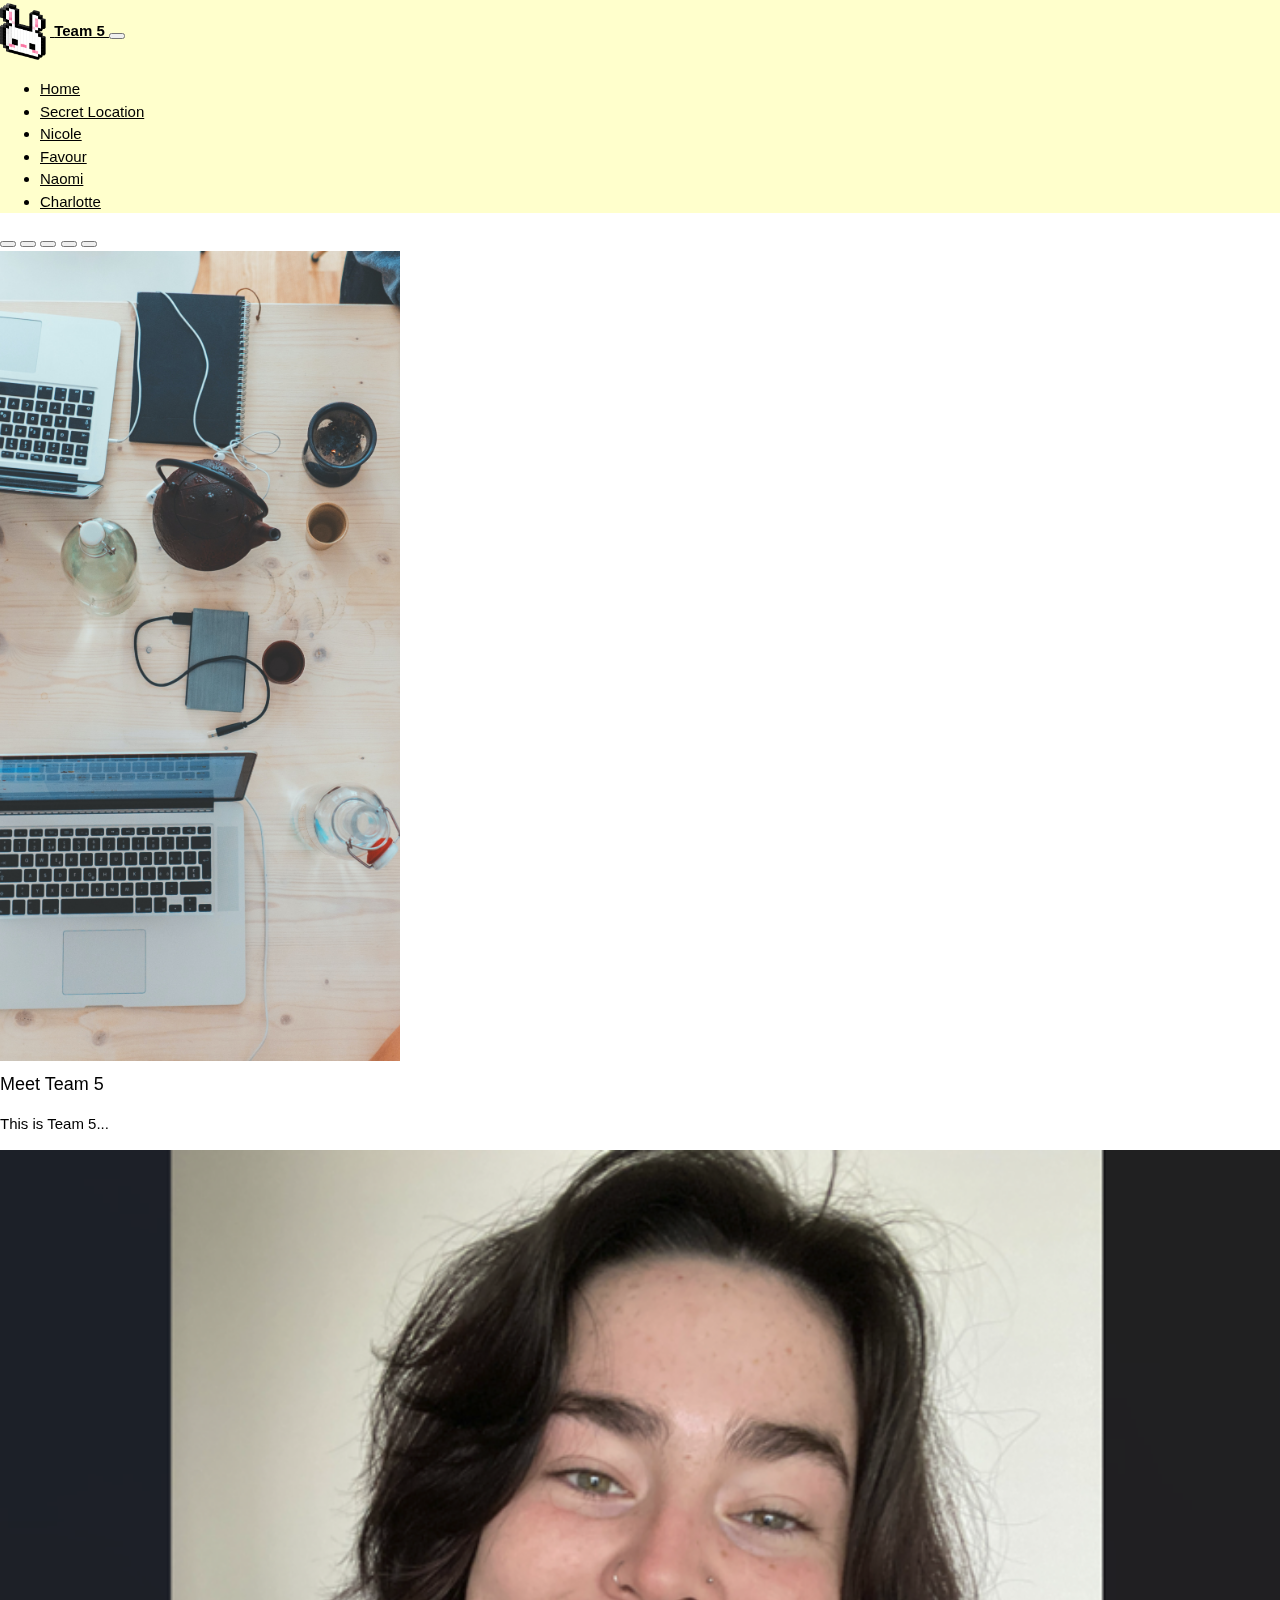
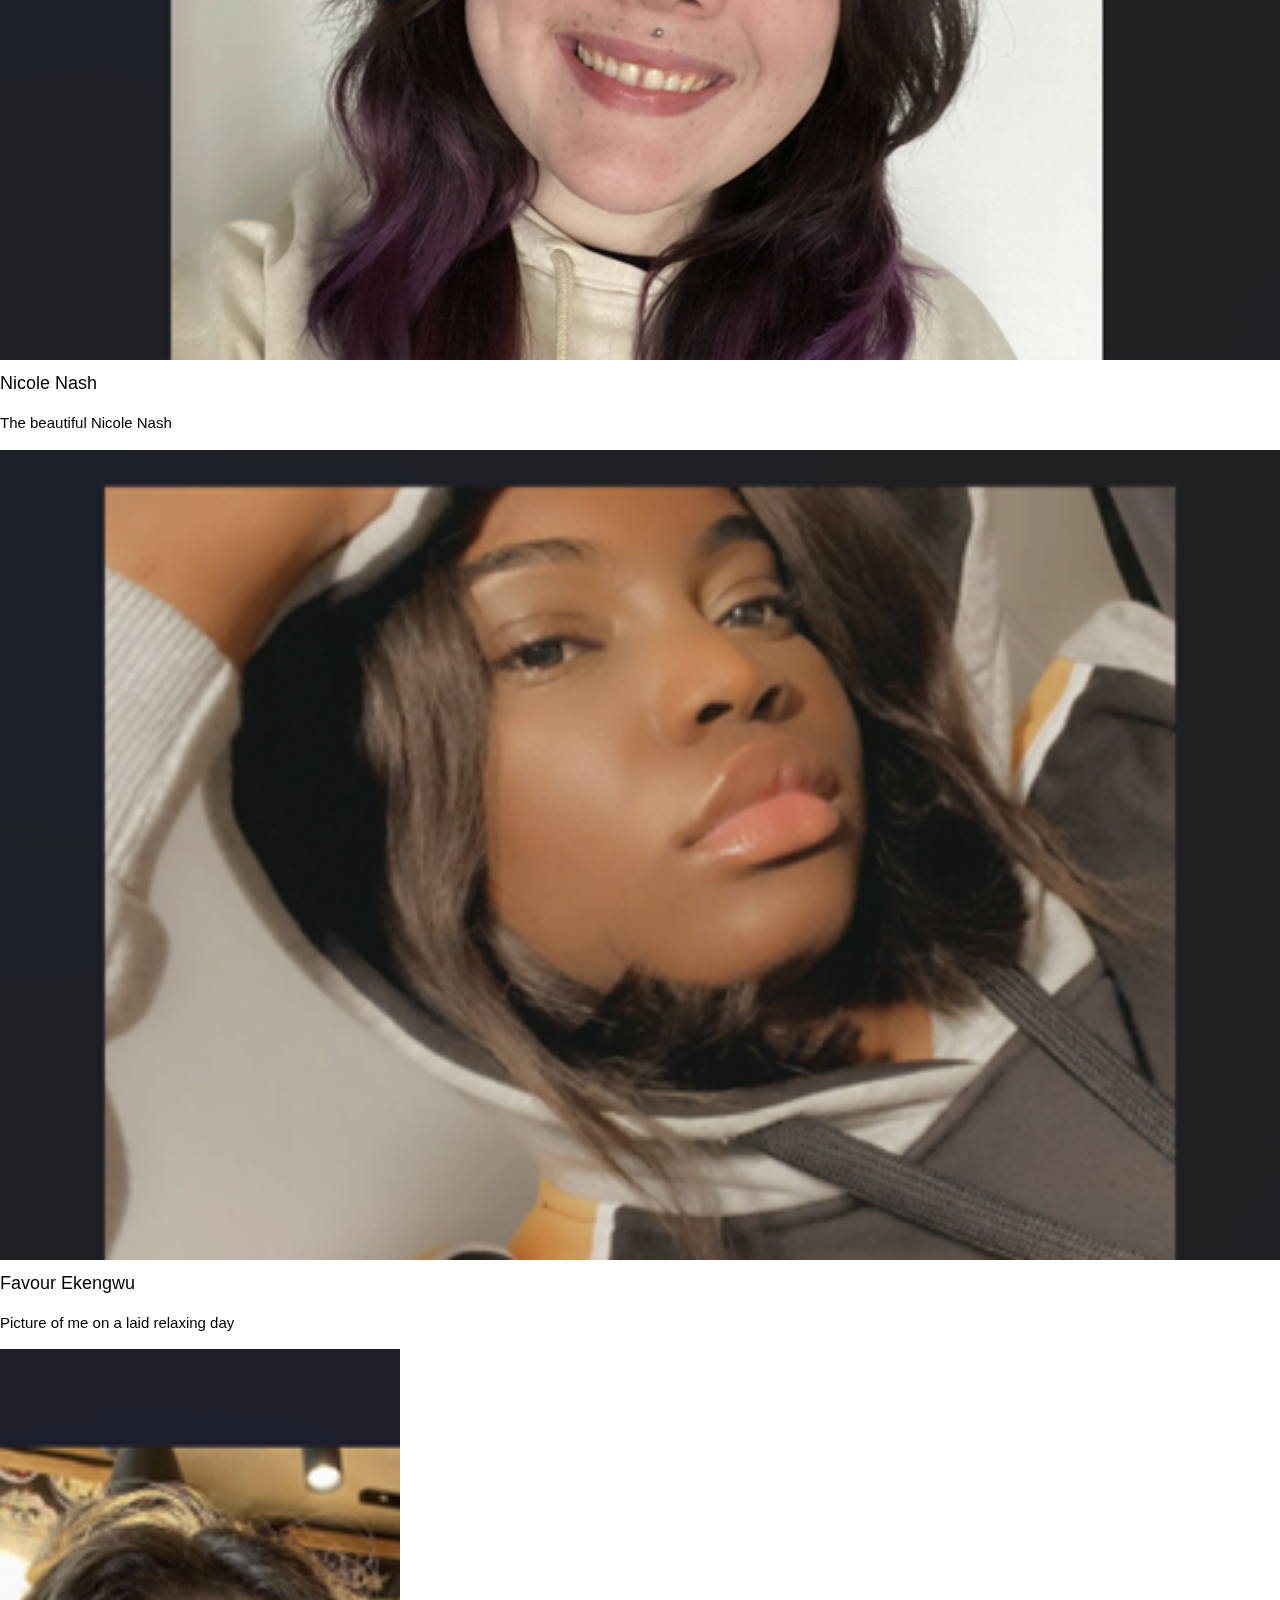
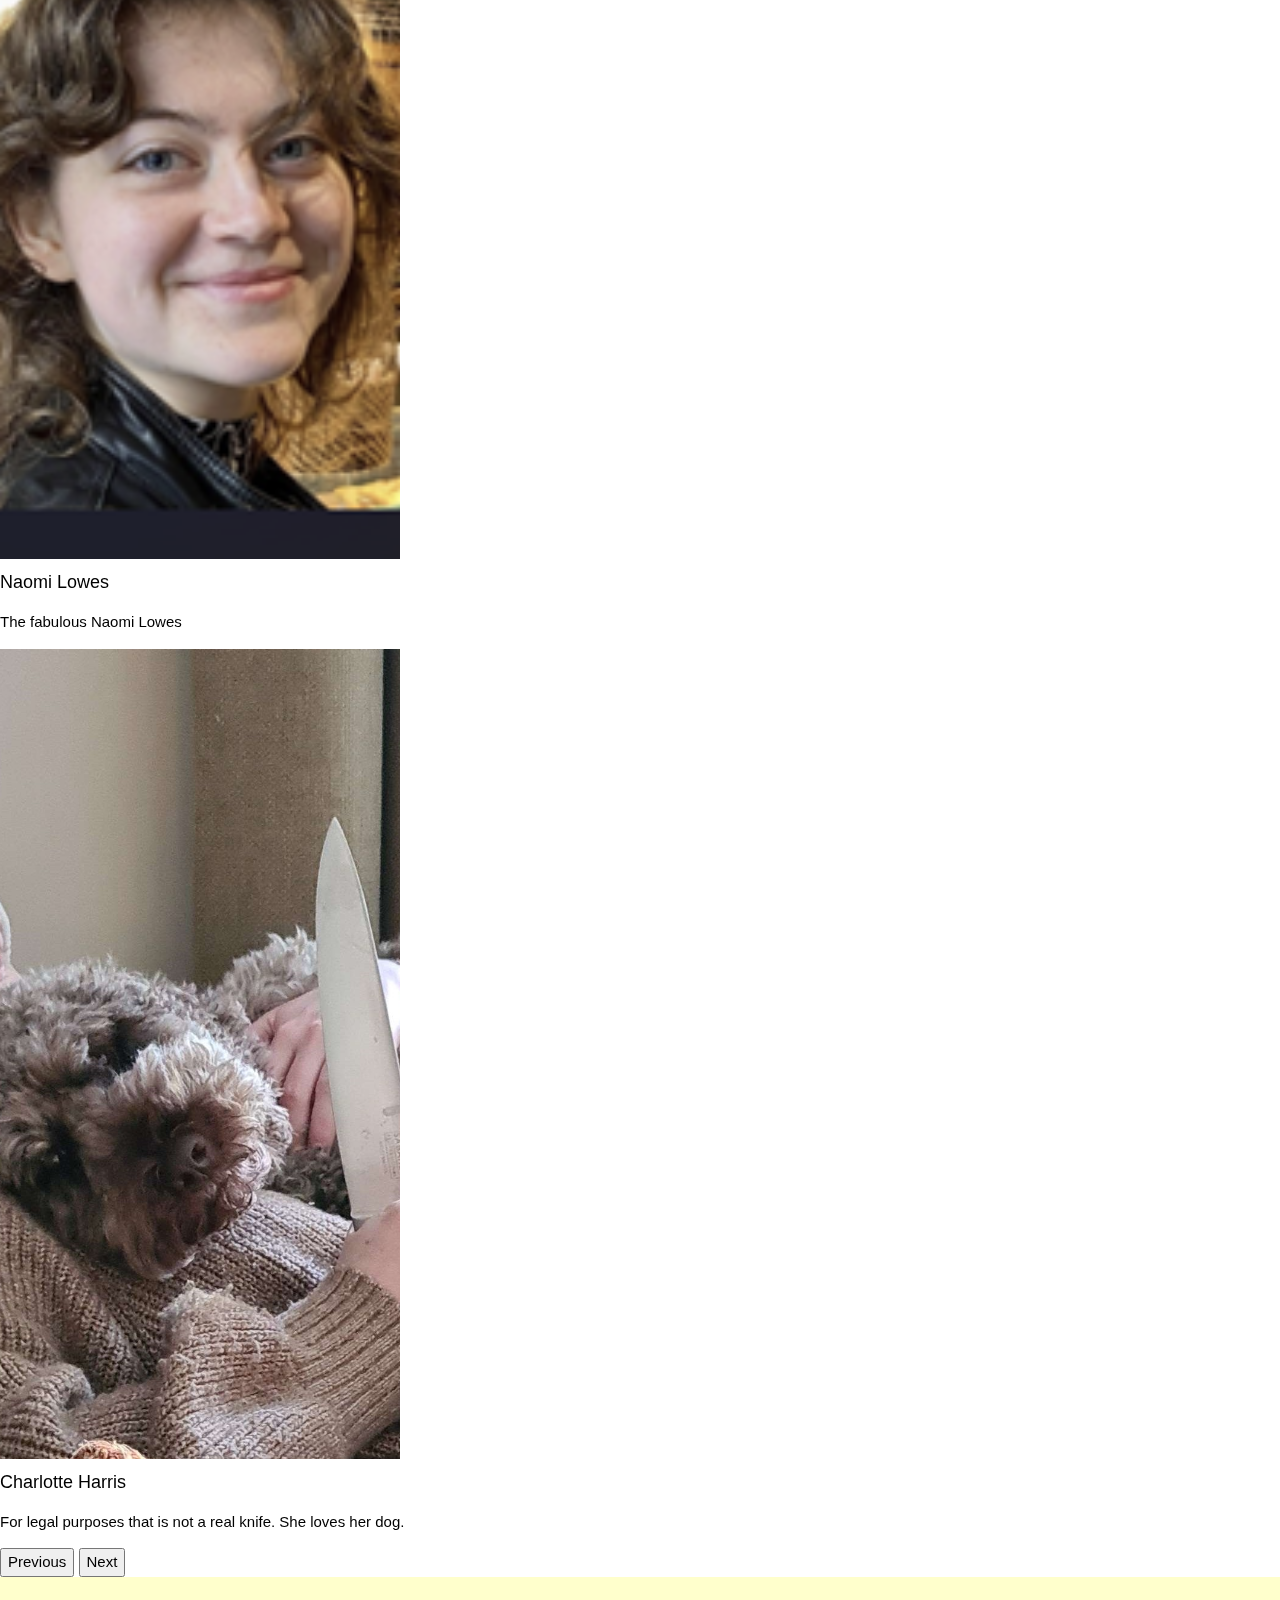
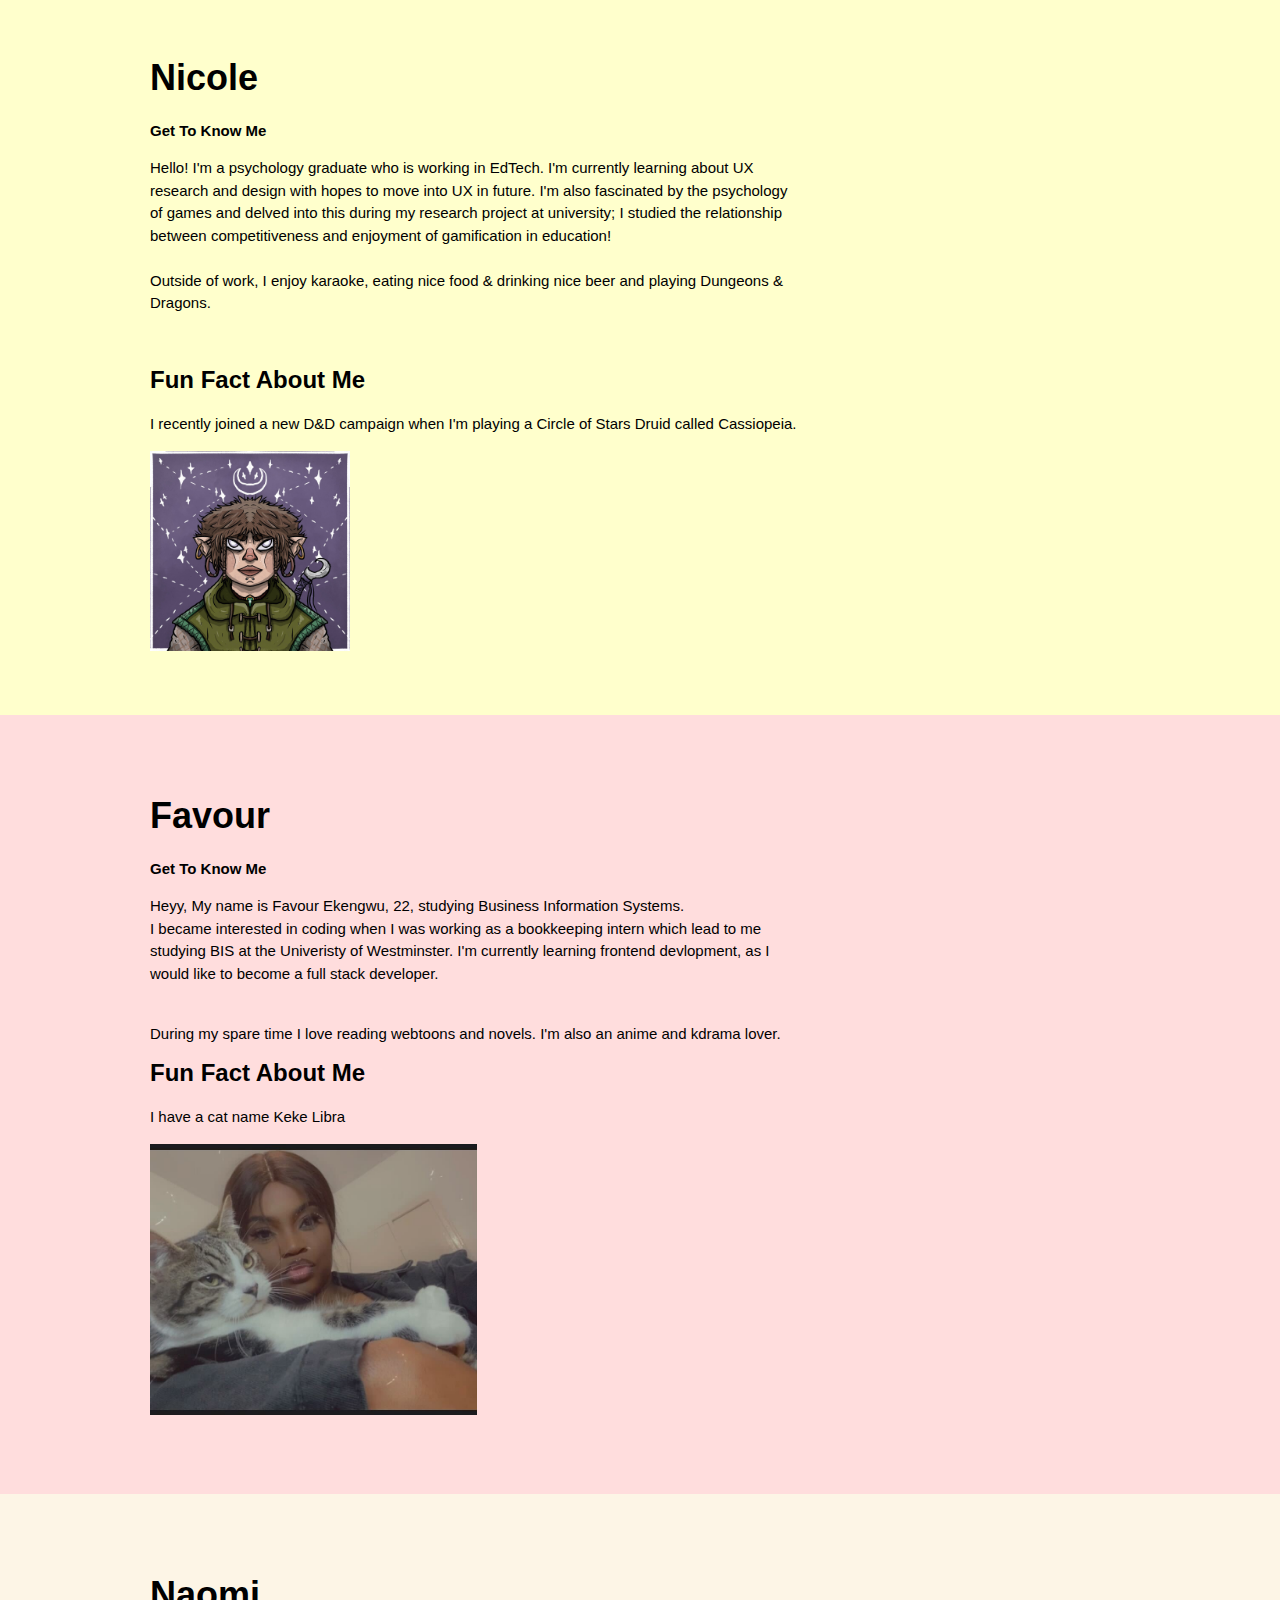
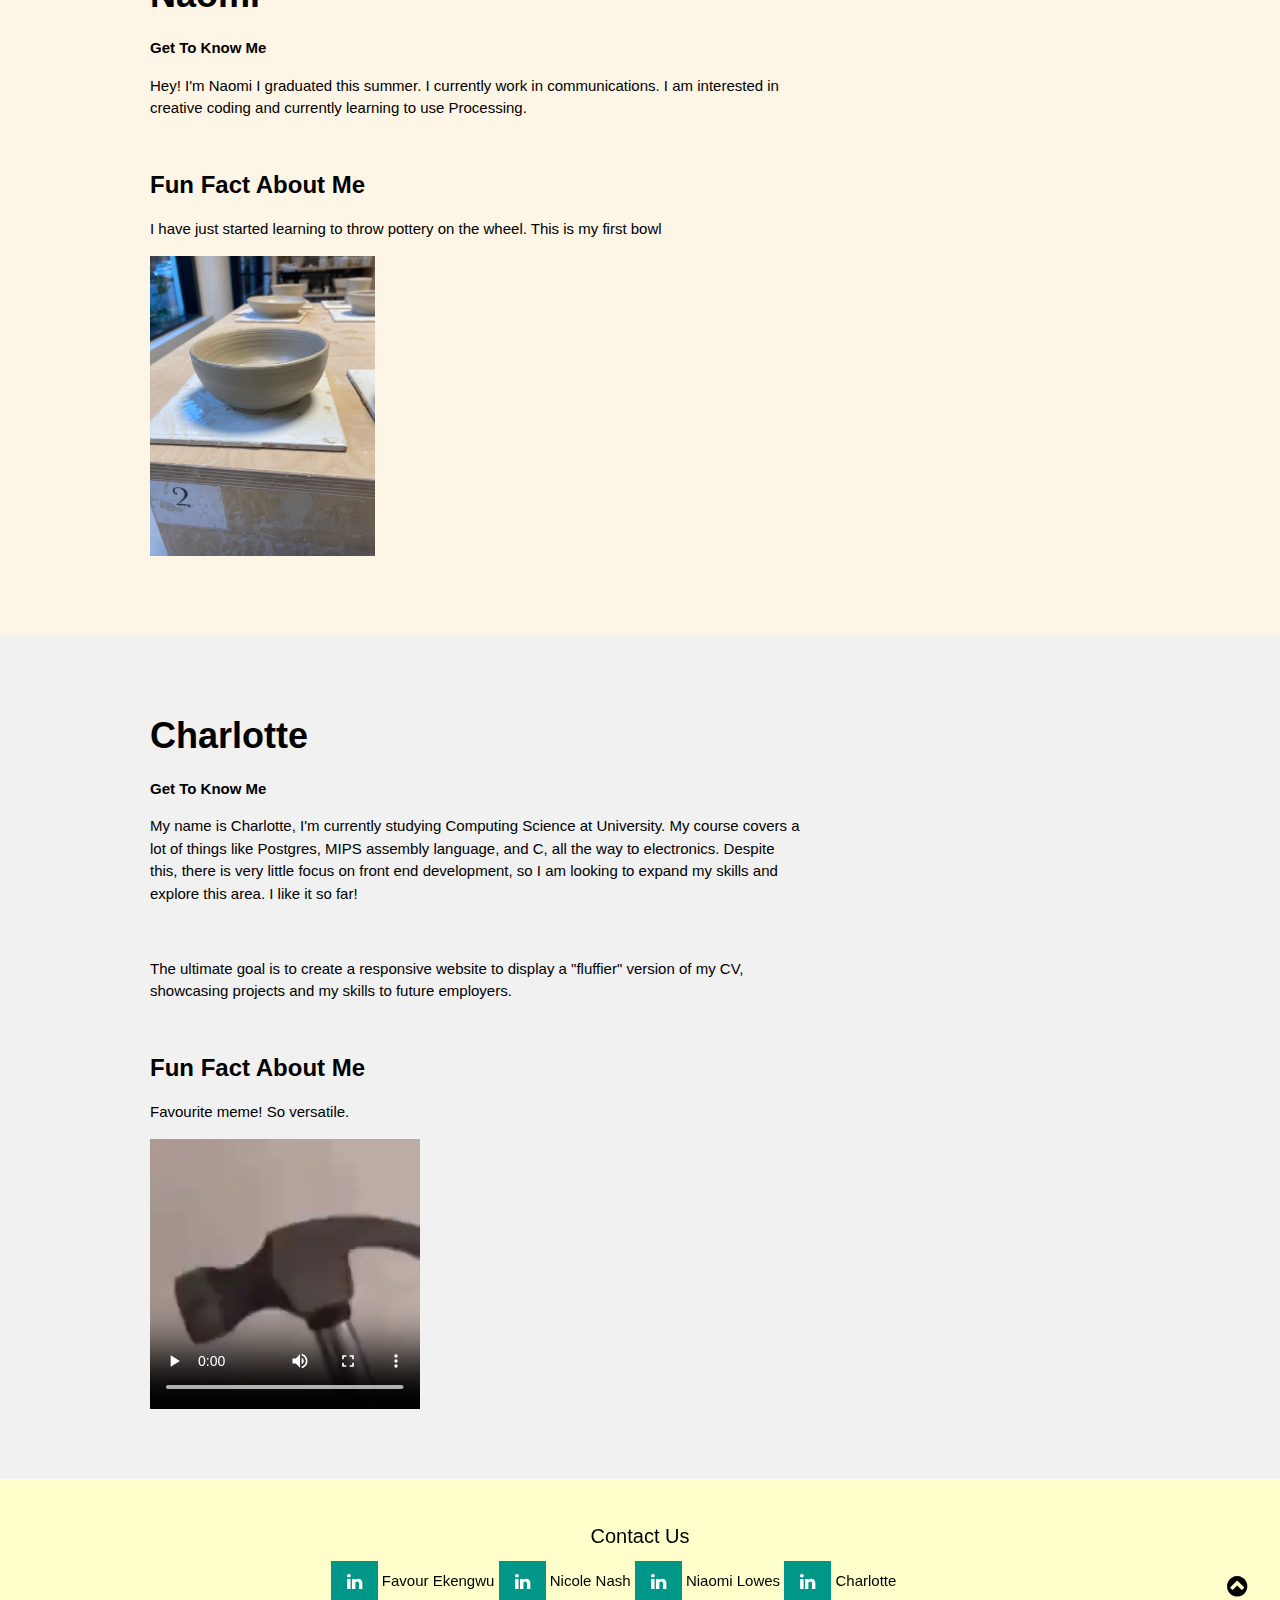
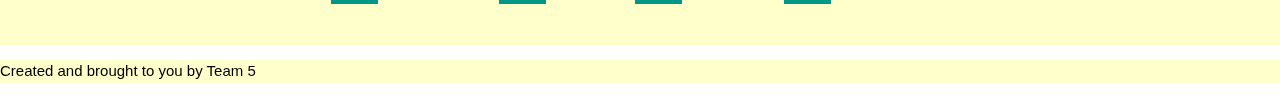
<file: index.html>
<!DOCTYPE html>
<html lang="en">
<head>
    <meta charset="UTF-8">
    <meta http-equiv="X-UA-Compatible" content="IE=edge">
    <meta name="viewport" content="width=device-width, initial-scale=1.0">
    <link rel="icon" href="media/bunny.ico">
    <!-- CSS only -->
    <link href="https://cdn.jsdelivr.net/npm/bootstrap@5.2.3/dist/css/bootstrap.min.css" rel="stylesheet" integrity="sha384-rbsA2VBKQhggwzxH7pPCaAqO46MgnOM80zW1RWuH61DGLwZJEdK2Kadq2F9CUG65" crossorigin="anonymous">
    <link rel="stylesheet" href="https://www.w3schools.com/w3css/4/w3.css">
    <link rel="stylesheet" href="https://fonts.googleapis.com/css?family=Lato">
    <link rel="stylesheet" href="https://fonts.googleapis.com/css?family=Montserrat">
    <link rel="stylesheet" href="https://cdnjs.cloudflare.com/ajax/libs/font-awesome/6.2.1/css/all.min.css">
    <!--social media -->
    <link rel="stylesheet" href="https://cdnjs.cloudflare.com/ajax/libs/font-awesome/4.7.0/css/font-awesome.min.css">
    <link href="style.css" rel="stylesheet" type="text/css">
    <title>Self Introduction and Interest</title>
</head>

<body>
    <nav class="navbar fixed-top bg-light w3-pale-yellow">
        <div class="container-fluid">
            <a class="navbar-brand" href="#">
            <img src="media/bunny.png" alt="Logo" width="50" height="auto" class="d-inline-block align-text-top">
            <b class = "w3-hover-text-blue"> Team 5 </b>
            </a>
            <button class="navbar-toggler" type="button" data-bs-toggle="collapse" data-bs-target="#navbarNav" aria-controls="navbarNav" aria-expanded="false" aria-label="Toggle navigation">
                <span class="navbar-toggler-icon"></span>
            </button>
            
            <div class="collapse navbar-collapse" id="navbarNav">
                <ul class="navbar-nav">
                    <li class="nav-item">
                    <a class="nav-link active w3-hover-text-blue" aria-current="page" href="#Home">Home</a>
                    </li>
                    <li class="nav-item">
                    <a class="nav-link" href="page1.html">Secret Location</a>
                    </li>
                    <li class="nav-item">
                    <a class="nav-link active w3-hover-text-blue" href="#Nicole">Nicole</a>
                    </li>
                    <li class="nav-item">
                    <a class="nav-link active w3-hover-text-blue" href="#Favour">Favour</a>
                    </li>
                    <li class="nav-item">
                    <a class="nav-link active w3-hover-text-blue" href="#Naomi">Naomi</a>
                    </li>
                    <li class="nav-item">
                        <a class="nav-link active w3-hover-text-blue" href="#Charlotte">Charlotte</a>
                    </li>
                </ul>
            </div>
        </div>
    </nav>

    
    <a name="Home"></a>
    <div id="carouselExampleCaptions" class="carousel slide" data-bs-ride="false">
        <div class="carousel-indicators">
          <button type="button" data-bs-target="#carouselExampleCaptions" data-bs-slide-to="0" class="active" aria-current="true" aria-label="Slide 1"></button>
          <button type="button" data-bs-target="#carouselExampleCaptions" data-bs-slide-to="1" aria-label="Slide 2"></button>
          <button type="button" data-bs-target="#carouselExampleCaptions" data-bs-slide-to="2" aria-label="Slide 3"></button>
          <button type="button" data-bs-target="#carouselExampleCaptions" data-bs-slide-to="3" aria-label="Slide 4"></button>
          <button type="button" data-bs-target="#carouselExampleCaptions" data-bs-slide-to="4" aria-label="Slide 4"></button>
        </div>
        <div class="carousel-inner">
            <div class="carousel-item active">
                <img src="media/team_pic_res.jpg" class="d-block w-100" width="400" height="auto" alt="...">
                    <div class="carousel-caption d-none d-md-block">
                        <h5>Meet Team 5</h5>
                        <p>This is Team 5...</p>
                    </div>
            </div>
            <div class="carousel-item">
                <img src="media/nicole.png" class="d-block w-100" width="400" height="auto" style="width:100%" alt="...">
                <div class="carousel-caption d-none d-md-block">
                    <h5>Nicole Nash</h5>
                    <p>The beautiful Nicole Nash</p>
                </div>
            </div>
            <div class="carousel-item">
                <img src="media/fav.png" class="d-block w-100" style="width:100%" alt="...">
                <div class="carousel-caption d-none d-md-block">
                    <h5>Favour Ekengwu</h5>
                    <p>Picture of me on a laid relaxing day</p>
                </div>
            </div>
            <div class="carousel-item">
                <img src="media/naomi.png" class="d-block w-100" width="400" height="500" alt="...">
                <div class="carousel-caption d-none d-md-block">
                    <h5>Naomi Lowes</h5>
                    <p>The fabulous Naomi Lowes</p>
                </div>
            </div>
            <div class="carousel-item">
                <img src="media/charlotte_pic.jpg" class="d-block w-100" width="400" height="500" alt="Charlote with her dog, for legal purposes not a real knife">
                <div class="carousel-caption d-none d-md-block">
                    <h5>Charlotte Harris</h5>
                    <p>For legal purposes that is not a real knife. She loves her dog.</p>
                </div>
            </div>
        </div>
        <button class="carousel-control-prev" type="button" data-bs-target="#carouselExampleCaptions" data-bs-slide="prev">
          <span class="carousel-control-prev-icon" aria-hidden="true"></span>
          <span class="visually-hidden">Previous</span>
        </button>
        <button class="carousel-control-next" type="button" data-bs-target="#carouselExampleCaptions" data-bs-slide="next">
          <span class="carousel-control-next-icon" aria-hidden="true"></span>
          <span class="visually-hidden">Next</span>
        </button>
      </div>
        <!-- First Grid -->
    <a name="Nicole"></a>
    <div class="w3-row-padding w3-padding-64 w3-pale-yellow w3-container">
        <div class="w3-content">
            <div class="w3-twothird">
                <h1><b>Nicole</b></h1>

                <p><b>Get To Know Me</b></p> 
       
                <p>Hello! I'm a psychology graduate who is working in EdTech. I'm currently learning about UX research and design with hopes to move into UX in future. 
                   I'm also fascinated by the psychology of games and delved into this during my research project at university; 
                   I studied the relationship between competitiveness and enjoyment of gamification in education!
                   <br>
                    <br>
                    Outside of work, I enjoy karaoke, eating nice food & drinking nice beer and playing Dungeons & Dragons.
                </p>

                <br>

                <h3><b>Fun Fact About Me</b></h3>
                <p> I recently joined a new D&D campaign when I'm playing a Circle of Stars Druid called Cassiopeia.</p>
                    <img src="media/Cassie.JPG" alt="An illustration of a halfling surrounded by stars" width="200" height="200">

            </div>

        </div>
    </div>

    <!-- Second Grid -->
    <a name="Favour"></a>
    <div class="w3-row-padding w3-padding-64 w3-pale-red w3-container">
        <div class="w3-content">
            <div class="w3-twothird">
                <h1><b>Favour</b></h1>
                <p><b>Get To Know Me</b></p> 
                <p> Heyy, My name is Favour Ekengwu, 22, studying Business Information Systems. <br>
                    I became interested in coding when I was working as a bookkeeping intern which lead to me studying BIS at the Univeristy of Westminster.
                    I'm currently learning frontend devlopment, as I would like to become a full stack developer. </p>
                    <br> During my spare time I love reading webtoons and novels. I'm also an anime and kdrama lover.

                <h3><b>Fun Fact About Me</b></h3>
                <p>I have a cat name Keke Libra 
                <div> <img src="media/fav_cat1.jpg" alt="Favour and Keke Libra" style="width: 50%; height: 50%"></div>    
                </p>
            </div>
        </div>
    </div>


        <!-- Third Grid -->
    <a name="Naomi"></a>
    <div class="w3-row-padding w3-padding-64 w3-sand w3-container">
        <div class="w3-content">
            <div class="w3-twothird">
                <h1><b>Naomi</b></h1>

                <p><b>Get To Know Me</b></p> 
                <p>Hey! I'm Naomi I graduated this summer. I currently work in communications. I am interested in creative coding and currently learning to use Processing.</p>

                <br>

                <h3><b>Fun Fact About Me</b></h3>
                <p>I have just started learning to throw pottery on the wheel. This is my first bowl
                <div> <img src="media/nao_pot.jpg" alt="Naomi's pot" height="300"></div>
                </p>
             </div>
        </div>
    </div>

    <!-- Fourth Grid -->
    <a name="Charlotte"></a>
    <div class="w3-row-padding w3-padding-64 w3-light-grey w3-container">
        <div class="w3-content">
            <div class="w3-twothird">
                <h1><b>Charlotte</b></h1>


                <p><b>Get To Know Me</b></p> 
                <p>My name is Charlotte, I'm currently studying Computing Science at University. My course covers a lot of things like Postgres, MIPS assembly language, and C, all the way to electronics. Despite this, there is very little focus on front end development, so I am looking to expand my skills and explore this area. I like it so far!</p>
                <br>
                <p>The ultimate goal is to create a responsive website to display a "fluffier" version of my CV, showcasing projects and my skills to future employers.
                </p>
                <br>
                <h3><b>Fun Fact About Me</b></h3>
                <p>Favourite meme! So versatile.</p>
                <video width="270px" height="270px" controls="controls">
                    <source src="media/hammer_meme.mp4" type="video/mp4" width="200">
                </video>
            </div>

        </div>
    </div>


    <!-- Footer -->
    <a name="Contact"></a>
    <footer class="w3-container w3-padding-32 w3-theme-d1 w3-center w3-pale-yellow">
        <h4>Contact Us</h4>
       
        <a href="https://www.linkedin.com/in/favourekengwu/" class="w3-button w3-large w3-teal w3-hide-small" href="javascript:void(0)" title="Linkedin" target="_blank"><i class="fa fa-linkedin"></i></a>
        Favour Ekengwu
              
        <a href="https://www.linkedin.com/in/nicolealnash/" class="w3-button w3-large w3-teal w3-hide-small" href="javascript:void(0)" title="Linkedin" target="_blank"><i class="fa fa-linkedin"></i></a>
        Nicole Nash
                
        <a href="https://www.linkedin.com/in/naomilowes/" class="w3-button w3-large w3-teal w3-hide-small" href="javascript:void(0)" title="Linkedin" target="_blank"><i class="fa fa-linkedin"></i></a>
        Niaomi Lowes 

        <a href="https://www.linkedin.com/in/charkharris/" class="w3-button w3-large w3-teal w3-hide-small" href="javascript:void(0)" title="Linkedin" target="_blank"><i class="fa fa-linkedin"></i></a>
        Charlotte
    
        
        <div class="w3-tooltip w3-right">
            <span class="w3-text w3-padding w3-teal w3-hide-small">Go To Top</span>   
            <a class="w3-button w3-theme" href="#Home"><span class="w3-xlarge">
            <i class="fa fa-chevron-circle-up"></i></span></a>
        </div>
    </footer>
    
    <!-- JavaScript Bundle with Popper -->
    <script src="https://cdn.jsdelivr.net/npm/bootstrap@5.2.3/dist/js/bootstrap.bundle.min.js" integrity="sha384-kenU1KFdBIe4zVF0s0G1M5b4hcpxyD9F7jL+jjXkk+Q2h455rYXK/7HAuoJl+0I4" crossorigin="anonymous"></script>
    <script src="app.js"></script>
</body>
<p class="w3-pale-yellow">Created and brought to you by Team 5</p>
</html>
</file>
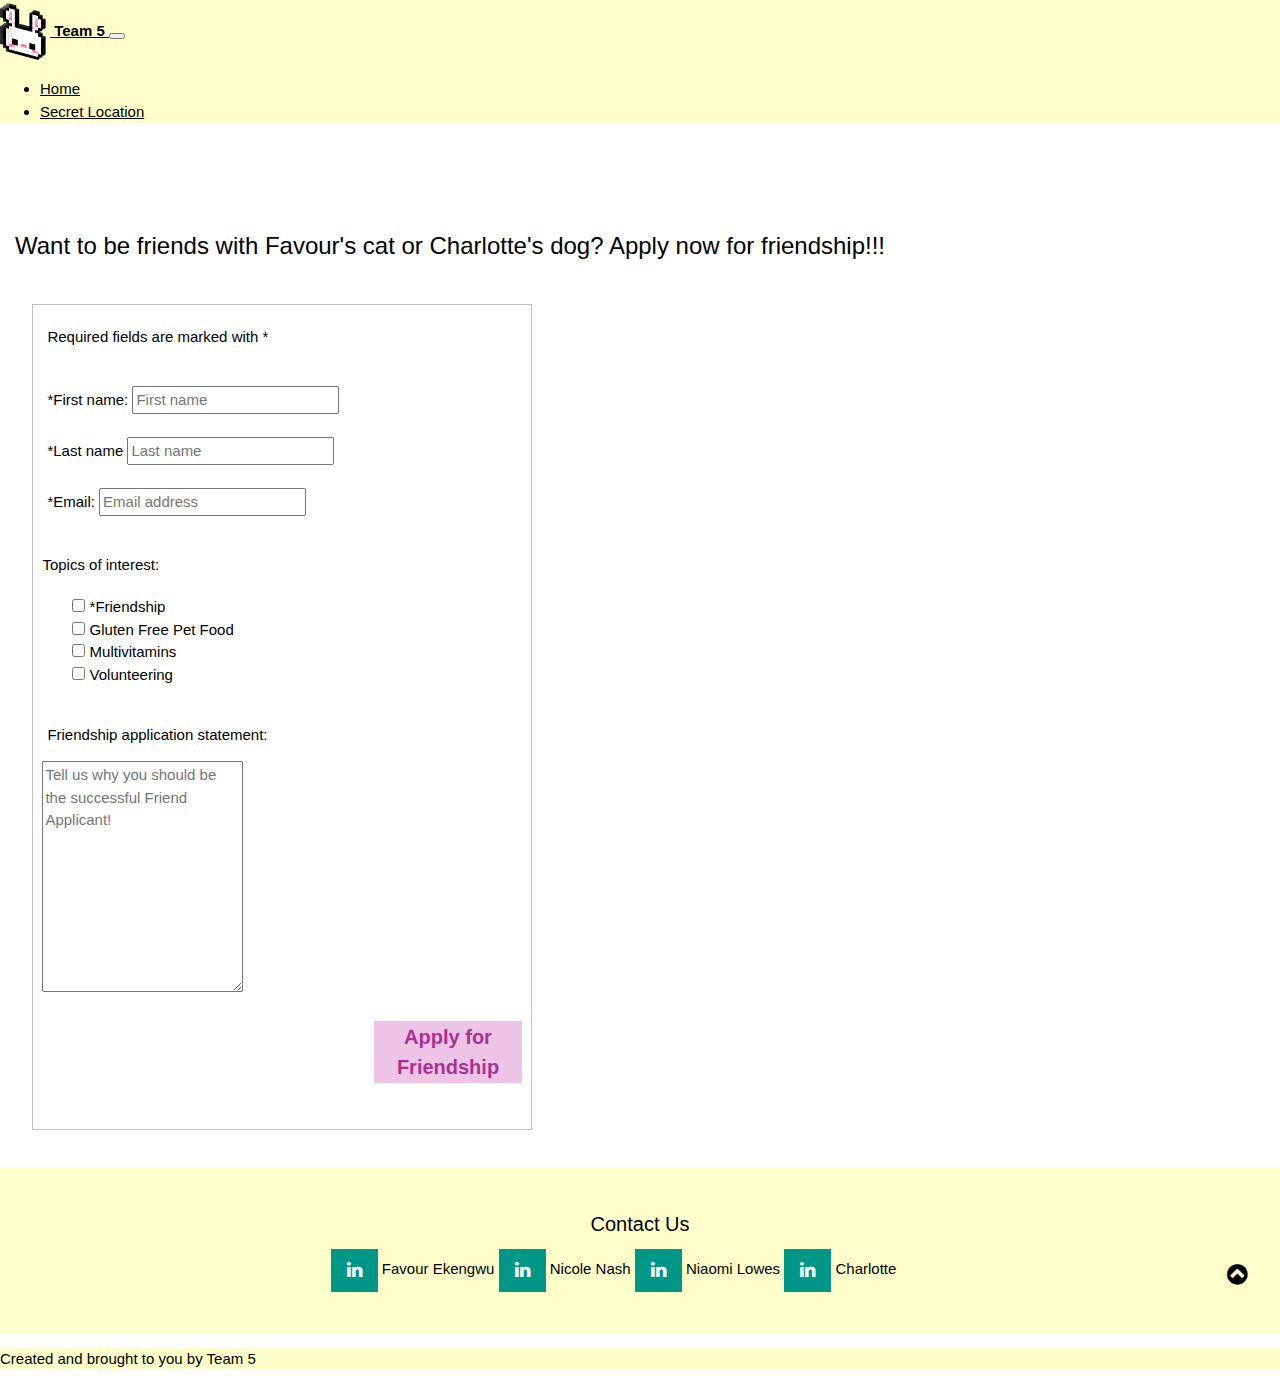
<file: page1.html>
<!DOCTYPE html>
<html lang="en">
<head>
    <meta charset="UTF-8">
    <meta http-equiv="X-UA-Compatible" content="IE=edge">
    <meta name="viewport" content="width=device-width, initial-scale=1.0">
    <link rel="icon" href="media/bunny.ico">
    <!-- CSS only -->
    <link href="https://cdn.jsdelivr.net/npm/bootstrap@5.2.3/dist/css/bootstrap.min.css" rel="stylesheet" integrity="sha384-rbsA2VBKQhggwzxH7pPCaAqO46MgnOM80zW1RWuH61DGLwZJEdK2Kadq2F9CUG65" crossorigin="anonymous">
    <link rel="stylesheet" href="https://www.w3schools.com/w3css/4/w3.css">
    <link rel="stylesheet" href="https://fonts.googleapis.com/css?family=Lato">
    <link rel="stylesheet" href="https://fonts.googleapis.com/css?family=Montserrat">
    <link rel="stylesheet" href="https://cdnjs.cloudflare.com/ajax/libs/font-awesome/6.2.1/css/all.min.css">
    <!--social media -->
    <link rel="stylesheet" href="https://cdnjs.cloudflare.com/ajax/libs/font-awesome/4.7.0/css/font-awesome.min.css">
    <link href="style.css" rel="stylesheet" type="text/css">
    <title>Secret Location</title>
</head>

<body>
    <nav class="navbar fixed-top bg-light w3-pale-yellow">
        <div class="container-fluid">
            <a class="navbar-brand" href="index.html">
            <img src="media/bunny.png" alt="Logo" width="50" height="auto" class="d-inline-block align-text-top">
            <b class = "w3-hover-text-blue"> Team 5 </b>
            </a>
            <button class="navbar-toggler" type="button" data-bs-toggle="collapse" data-bs-target="#navbarNav" aria-controls="navbarNav" aria-expanded="false" aria-label="Toggle navigation">
                <span class="navbar-toggler-icon"></span>
            </button>
            
            <div class="collapse navbar-collapse" id="navbarNav">
                <ul class="navbar-nav">
                    <li class="nav-item">
                    <a class="nav-link active" aria-current="page" href="index.html">Home</a>
                    <li class="nav-item">
                    <a class="nav-link" href="page1.html">Secret Location</a>
                    </li>
                    </li>
                </ul>
            </div>
        </div>
    </nav>

    <a name="secret"></a>
    
    <div id="becomeFriend">
        <h2 id="pageTitle">Want to be friends with Favour's cat or Charlotte's dog? Apply now for friendship!!!</h2>
        
        <div margin=auto id="contactPage">
        <form id="submissionform" method="post">
            <fieldset style="width:500px">
            <p id=asterisk>
                    Required fields are marked with *
            </p><br>
            
            <label for="first_name" class="formLabel">*First name:</label>
            <input type="text" id="first_name" name="first_name" placeholder="First name" required><br><br>
            <label for="last_name" class="formLabel">*Last name </label>
            <input type="text" id="last_name" name="last_name" placeholder="Last name" required><br><br>
            <label for="email" class="formLabel">*Email:</label>
            
            <input type="email" placeholder="Email address" id="email" name="email" required><br><br>
                <p>Topics of interest:</p>
                <div id="formCheckboxes">
                <input type="checkbox" id="friendship" name="friendship" value="Friendship" required>
                <label for="Friendship">*Friendship</label><br>
                <input type="checkbox" id="glutenFreePetFood" name="glutenFreePetFood" value="Gluten Free Pet Food">
                <label for="glutenFreePetFood">Gluten Free Pet Food</label><br>
                <input type="checkbox" id="multivitamins" name="multivitamins" value="Multivitamins">
                <label for="multivitamins">Multivitamins</label><br>
                <input type="checkbox" id="Volunteering" name="Volunteering" value="Volunteering">
                <label for="Volunteering">Volunteering</label><br><br>
                </div>
            
                <p><label for="comments" class="formLabel">Friendship application statement:</label><p>
            <textarea id="comments" name= "comments" rows="10" cols="20" placeholder="Tell us why you should be the successful Friend Applicant!"></textarea><br><br>
            
            <button id="submitButton">Apply for Friendship</button>
            
        </fieldset>
        </form>
        
        </div>
    </div>


    <!-- Footer -->
    <a name="Contact"></a>
    <footer class="w3-container w3-padding-32 w3-theme-d1 w3-center w3-pale-yellow">
        <h4>Contact Us</h4>
       
        <a href="https://www.linkedin.com/in/favourekengwu/" class="w3-button w3-large w3-teal w3-hide-small" href="javascript:void(0)" title="Linkedin" target="_blank"><i class="fa fa-linkedin"></i></a>
        Favour Ekengwu
              
        <a href="https://www.linkedin.com/in/nicolealnash/" class="w3-button w3-large w3-teal w3-hide-small" href="javascript:void(0)" title="Linkedin" target="_blank"><i class="fa fa-linkedin"></i></a>
        Nicole Nash
                
        <a href="https://www.linkedin.com/in/naomilowes/" class="w3-button w3-large w3-teal w3-hide-small" href="javascript:void(0)" title="Linkedin" target="_blank"><i class="fa fa-linkedin"></i></a>
        Niaomi Lowes 

        <a href="https://www.linkedin.com/in/charkharris/" class="w3-button w3-large w3-teal w3-hide-small" href="javascript:void(0)" title="Linkedin" target="_blank"><i class="fa fa-linkedin"></i></a>
        Charlotte
    
        
        <div class="w3-tooltip w3-right">
            <span class="w3-text w3-padding w3-teal w3-hide-small">Go To Top</span>   
            <a class="w3-button w3-theme" href="#secret"><span class="w3-xlarge">
            <i class="fa fa-chevron-circle-up"></i></span></a>
        </div>
    </footer>
    
    <!-- JavaScript Bundle with Popper -->
    <script src="https://cdn.jsdelivr.net/npm/bootstrap@5.2.3/dist/js/bootstrap.bundle.min.js" integrity="sha384-kenU1KFdBIe4zVF0s0G1M5b4hcpxyD9F7jL+jjXkk+Q2h455rYXK/7HAuoJl+0I4" crossorigin="anonymous"></script>
    <script src="app.js"></script>
</body>
<p class="w3-pale-yellow">Created and brought to you by Team 5</p>
</html>
</file>
<file: style.css>
.carousel img {
    object-fit: cover;
    object-position: center; 
    height: 90vh;
    overflow: hidden;
   }  


.fa-anchor,.fa-coffee {
	font-size:200px;
}

/*

STAY UPDATED

*/

#submitButton{
	margin-left: 332px;
	margin-bottom: 20px;
  color: #a83291;
  font-weight: bold;
  background-color: #eec4e6;
  border-style: none;
	font-size: 20px;
}

#pageTitle{
	padding-top: 90px;
	padding-bottom: 30px;
  padding-left: 15px;
	font-size: 24px;
}

#contactPage{
	display: inline-block;
}

#submissionform{
	float: left;
	max-width: 60%;
	padding-bottom: 30px;
	padding-left: 30px;
	font-size: 15px;
}

.formLabel, #asterisk{
	padding-left: 5px;
}

#formCheckboxes{
	padding-left: 30px;
	padding-top: 5px;
}
</file>
